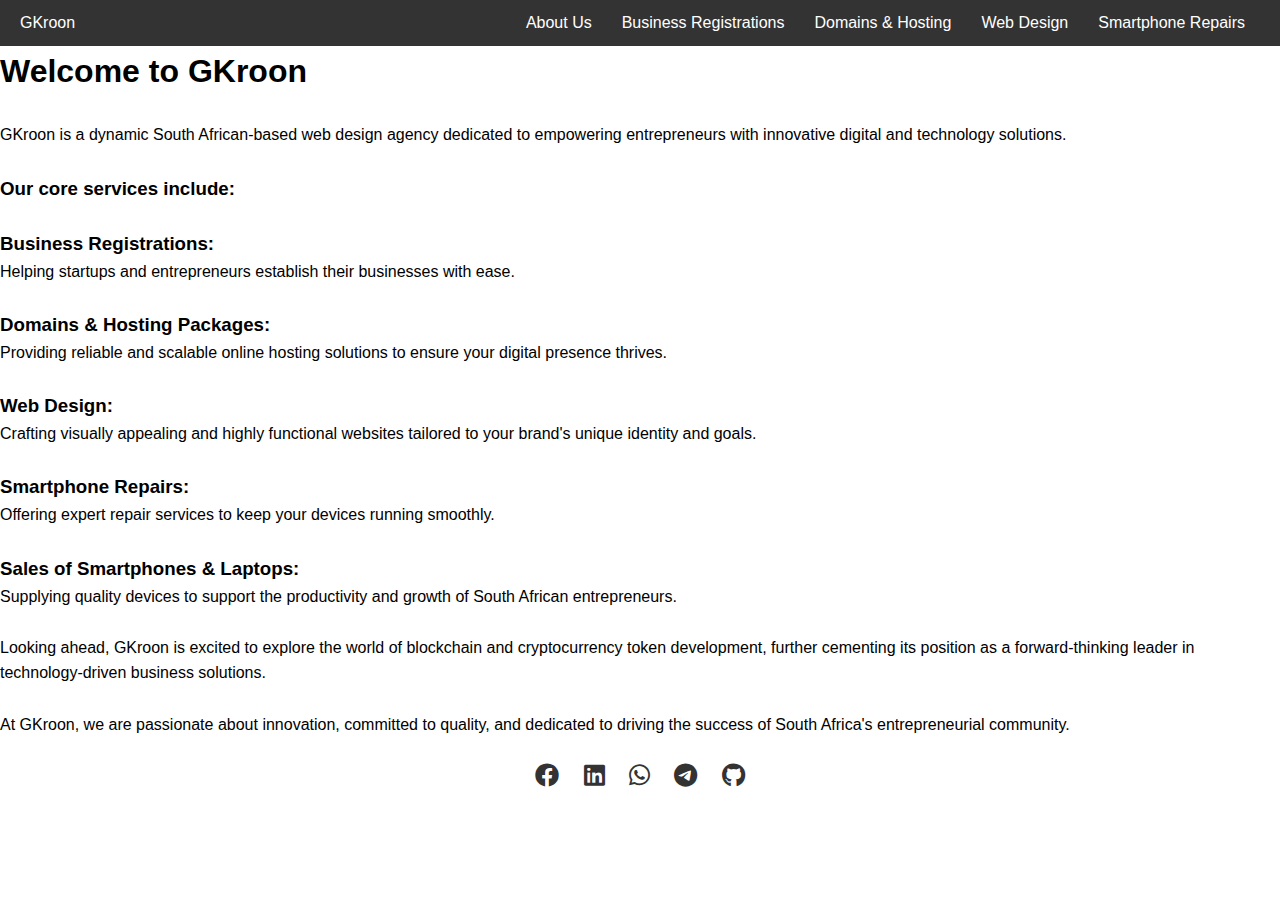
<file: index.html>
<!DOCTYPE html>
<html lang="en">
<head>
    <meta charset="UTF-8">
    <meta name="viewport" content="width=device-width, initial-scale=1.0">
    <link rel="stylesheet" href="styles.css">
    <link rel="stylesheet" href="https://cdnjs.cloudflare.com/ajax/libs/font-awesome/6.0.0-beta3/css/all.min.css">
    <link
    rel="stylesheet"
    href="https://cdnjs.cloudflare.com/ajax/libs/animate.css/4.1.1/animate.min.css"
  />
    <title>About Us @ GKroon</title>
</head>
<body>
    <header>
        <div class="logo">GKroon</div>
        <nav class="navbar">
            <div class="hamburger" id="hamburger">
                <span></span>
                <span></span>
                <span></span>
            </div>
            <ul class="nav-links" id="nav-links">
                <li class="animate__animated animate__heartBeat><a href="index.html">About Us</a></li>
                <li><a href="br.html">Business Registrations</a></li>
                <li><a href="dh.html">Domains & Hosting</a></li>
                <li><a href="wd.html">Web Design</a></li>
                <li><a href="sd.html">Smartphone Repairs</a></li>
            </ul>
        </nav>
    </header>

    <main>
        <h1 class="animate__animated animate__heartBeat">Welcome to GKroon</h1> 
<br>
GKroon is a dynamic South African-based web design agency dedicated to empowering entrepreneurs with innovative digital and technology solutions.<br>
<br><p><h3>Our core services include:</h3> </p>
<br><p><h3>Business Registrations:</h3> Helping startups and entrepreneurs establish their businesses with ease.</p><br>  
<p><h3>Domains & Hosting Packages:</h3> Providing reliable and scalable online hosting solutions to ensure your digital presence thrives.</p><br>
<p><h3>Web Design:</h3> Crafting visually appealing and highly functional websites tailored to your brand's unique identity and goals.</p><br>  
<p><h3>Smartphone Repairs:</h3> Offering expert repair services to keep your devices running smoothly.</p><br> 
<p><h3>Sales of Smartphones & Laptops:</h3> Supplying quality devices to support the productivity and growth of South African entrepreneurs.</p>
    <br>
<p>Looking ahead, GKroon is excited to explore the world of blockchain and cryptocurrency token development, further cementing its position as a forward-thinking leader in technology-driven business solutions.  
</p>
    <br>
<p>At GKroon, we are passionate about innovation, committed to quality, and dedicated to driving the success of South Africa's entrepreneurial community.</p>
    </main>

    <footer>
        <div class="footer-menu">
            <a href="https://www.facebook.com/profile.php?id=61568492595862" target="_blank"><i class="fab fa-facebook"></i></a>
            <a href="https://linkedin.com" target="_blank"><i class="fab fa-linkedin"></i></a>
            <a href="https://wa.me/27661199255" target="_blank"><i class="fab fa-whatsapp"></i></a>
            <a href="https://telegram.org" target="_blank"><i class="fab fa-telegram"></i></a>
            <a href="https://g-kroon.github.io/GKroonWeb/" target="_blank"><i class="fab fa-github"></i></a>
        </div>
    </footer>

    <script src="script.js"></script>
</body>
</html>
</file>
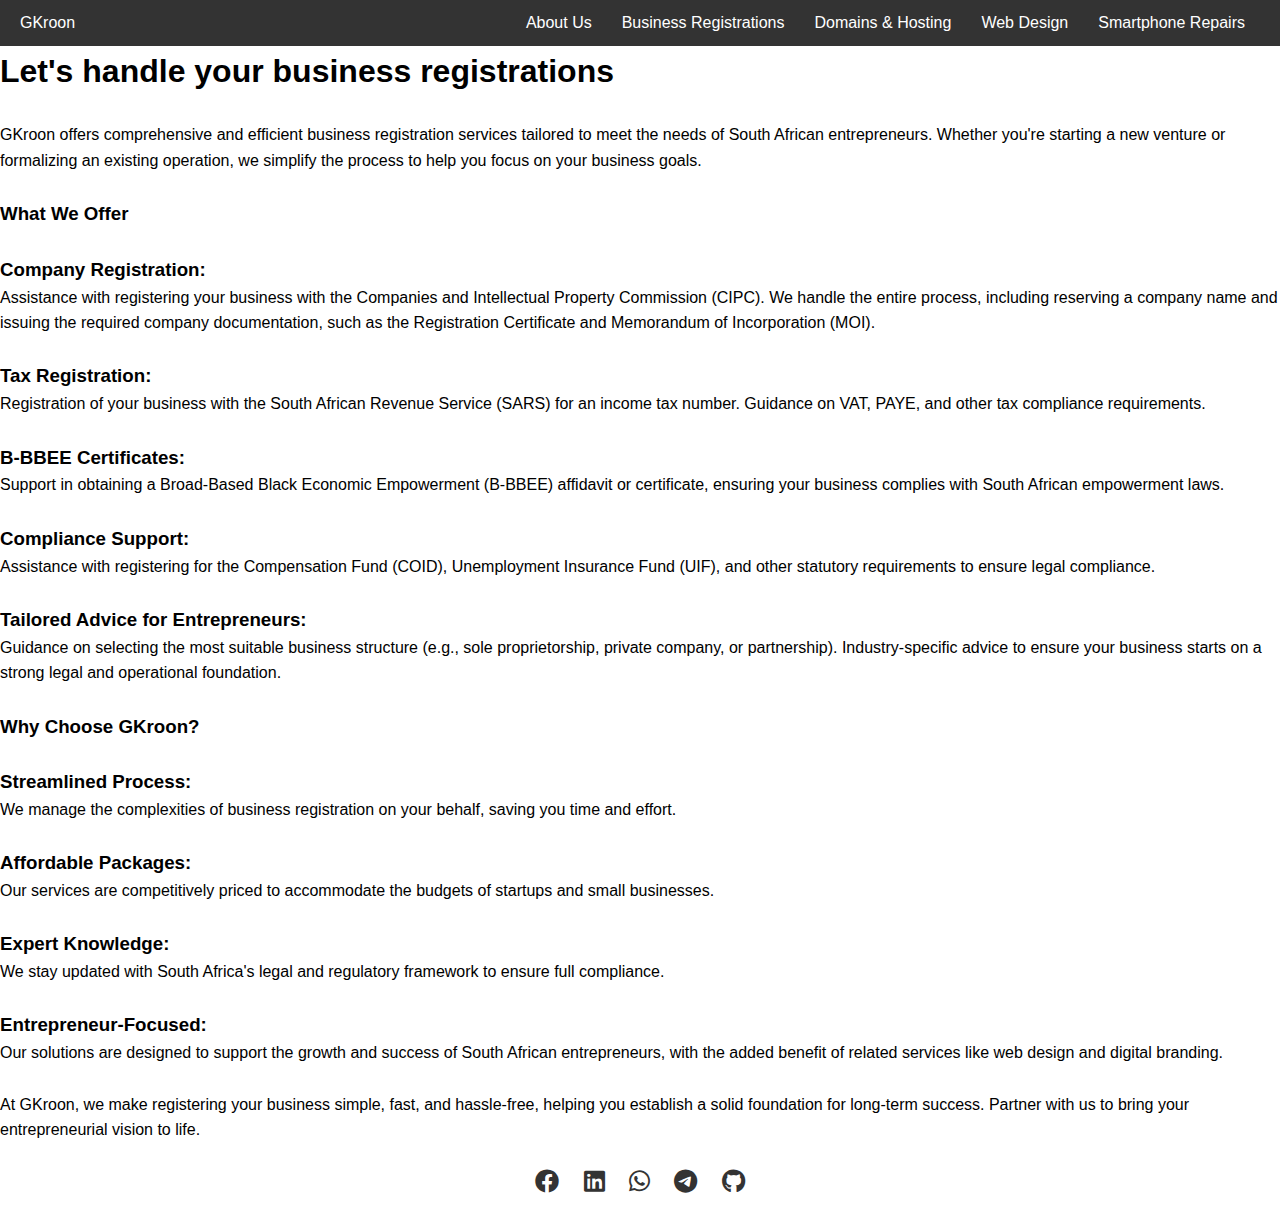
<file: br.html>
<!DOCTYPE html>
<html lang="en">
<head>
    <meta charset="UTF-8">
    <meta name="viewport" content="width=device-width, initial-scale=1.0">
    <link rel="stylesheet" href="styles.css">
    <link rel="stylesheet" href="https://cdnjs.cloudflare.com/ajax/libs/font-awesome/6.0.0-beta3/css/all.min.css">
    <link
    rel="stylesheet"
    href="https://cdnjs.cloudflare.com/ajax/libs/animate.css/4.1.1/animate.min.css"
  />
    <title>Business Registrations @ GKroon</title>
</head>
<body>
    <header>
        <div class="logo">GKroon</div>
        <nav class="navbar">
            <div class="hamburger" id="hamburger">
                <span></span>
                <span></span>
                <span></span>
            </div>
            <ul class="nav-links" id="nav-links">
                <li><a href="index.html">About Us</a></li>
                <li><a href="br.html">Business Registrations</a></li>
                <li><a href="dh.html">Domains & Hosting</a></li>
                <li><a href="wd.html">Web Design</a></li>
                <li><a href="sr.html">Smartphone Repairs</a></li>
            </ul>
        </nav>
    </header>

    <main>
        <h1 class="animate__animated animate__heartBeat">Let's handle your business registrations</h1>
          
<br>
<p>GKroon offers comprehensive and efficient business registration services tailored to meet the needs of South African entrepreneurs. Whether you're starting a new venture or formalizing an existing operation, we simplify the process to help you focus on your business goals.</p>  
<br>
 <p><h3>What We Offer</h3></p>
<br>
<p><h3>Company Registration:</h3>  
   Assistance with registering your business with the Companies and Intellectual Property Commission (CIPC).  
   We handle the entire process, including reserving a company name and issuing the required company documentation, such as the Registration Certificate and Memorandum of Incorporation (MOI).</p>  
<br>
<p><h3>Tax Registration:</h3>  
    Registration of your business with the South African Revenue Service (SARS) for an income tax number.  
    Guidance on VAT, PAYE, and other tax compliance requirements.</p>  
<br>
<p><h3>B-BBEE Certificates:</h3>  
    Support in obtaining a Broad-Based Black Economic Empowerment (B-BBEE) affidavit or certificate, ensuring your business complies with South African empowerment laws.</p>  
<br>
<p><h3>Compliance Support:</h3>  
    Assistance with registering for the Compensation Fund (COID), Unemployment Insurance Fund (UIF), and other statutory requirements to ensure legal compliance.</p>  
<br>
<p><h3>Tailored Advice for Entrepreneurs:</h3>  
    Guidance on selecting the most suitable business structure (e.g., sole proprietorship, private company, or partnership).  
    Industry-specific advice to ensure your business starts on a strong legal and operational foundation.</p>  
<br>
 <h3>Why Choose GKroon?</h3><br>
<p><h3>Streamlined Process:</h3> We manage the complexities of business registration on your behalf, saving you time and effort.</p><br>  
<p><h3>Affordable Packages:</h3> Our services are competitively priced to accommodate the budgets of startups and small businesses.</p><br>  
<p><h3>Expert Knowledge:</h3> We stay updated with South Africa's legal and regulatory framework to ensure full compliance.</p><br>  
<p><h3>Entrepreneur-Focused:</h3>Our solutions are designed to support the growth and success of South African entrepreneurs, with the added benefit of related services like web design and digital branding.</p>  
<br>
<p>At GKroon, we make registering your business simple, fast, and hassle-free, helping you establish a solid foundation for long-term success. Partner with us to bring your entrepreneurial vision to life.</p>
    </main>

    <footer>
        <div class="footer-menu">
            <a href="https://www.facebook.com/profile.php?id=61568492595862" target="_blank"><i class="fab fa-facebook"></i></a>
            <a href="https://linkedin.com" target="_blank"><i class="fab fa-linkedin"></i></a>
            <a href="https://wa.me/271199255" target="_blank"><i class="fab fa-whatsapp"></i></a>
            <a href="https://telegram.org" target="_blank"><i class="fab fa-telegram"></i></a>
            <a href="https://g-kroon.github.io/GKroonWeb/" target="_blank"><i class="fab fa-github"></i></a>
        </div>
    </footer>

    <script src="script.js"></script>
</body>
  </html>
</file>
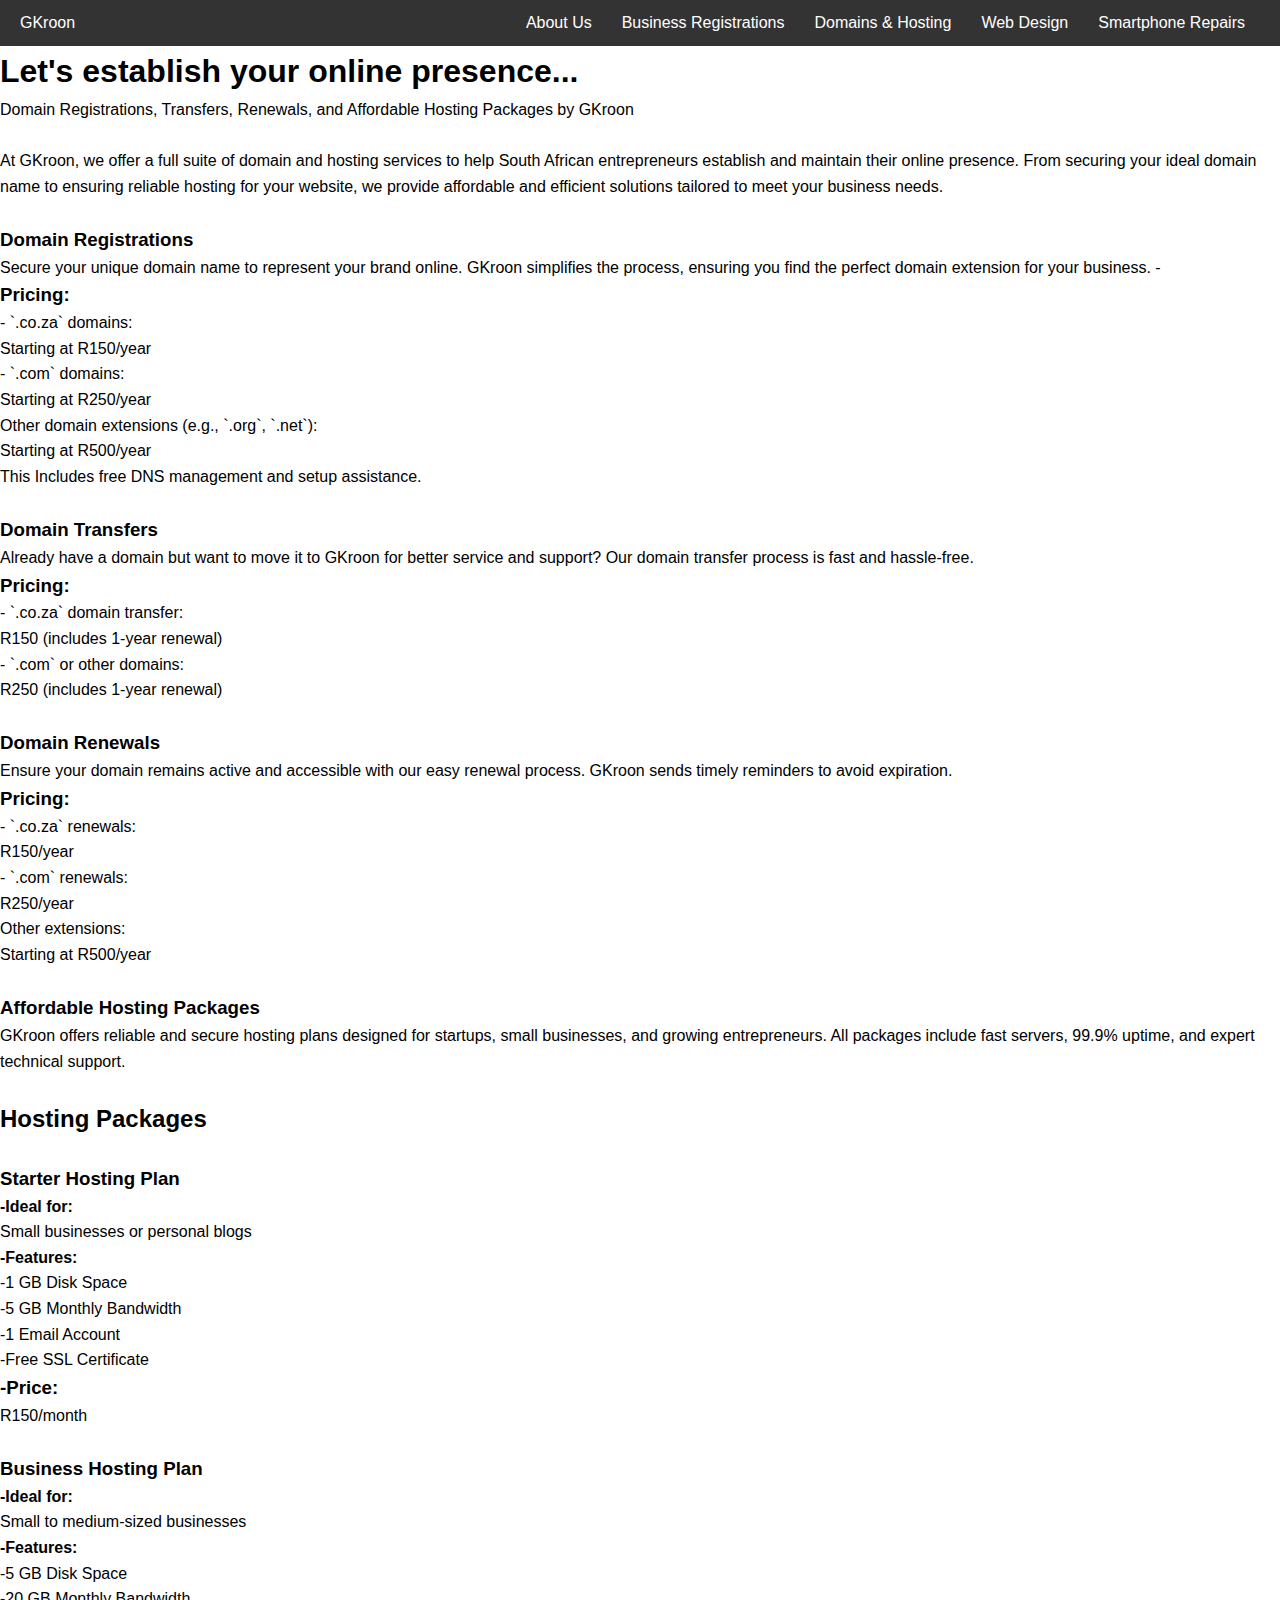
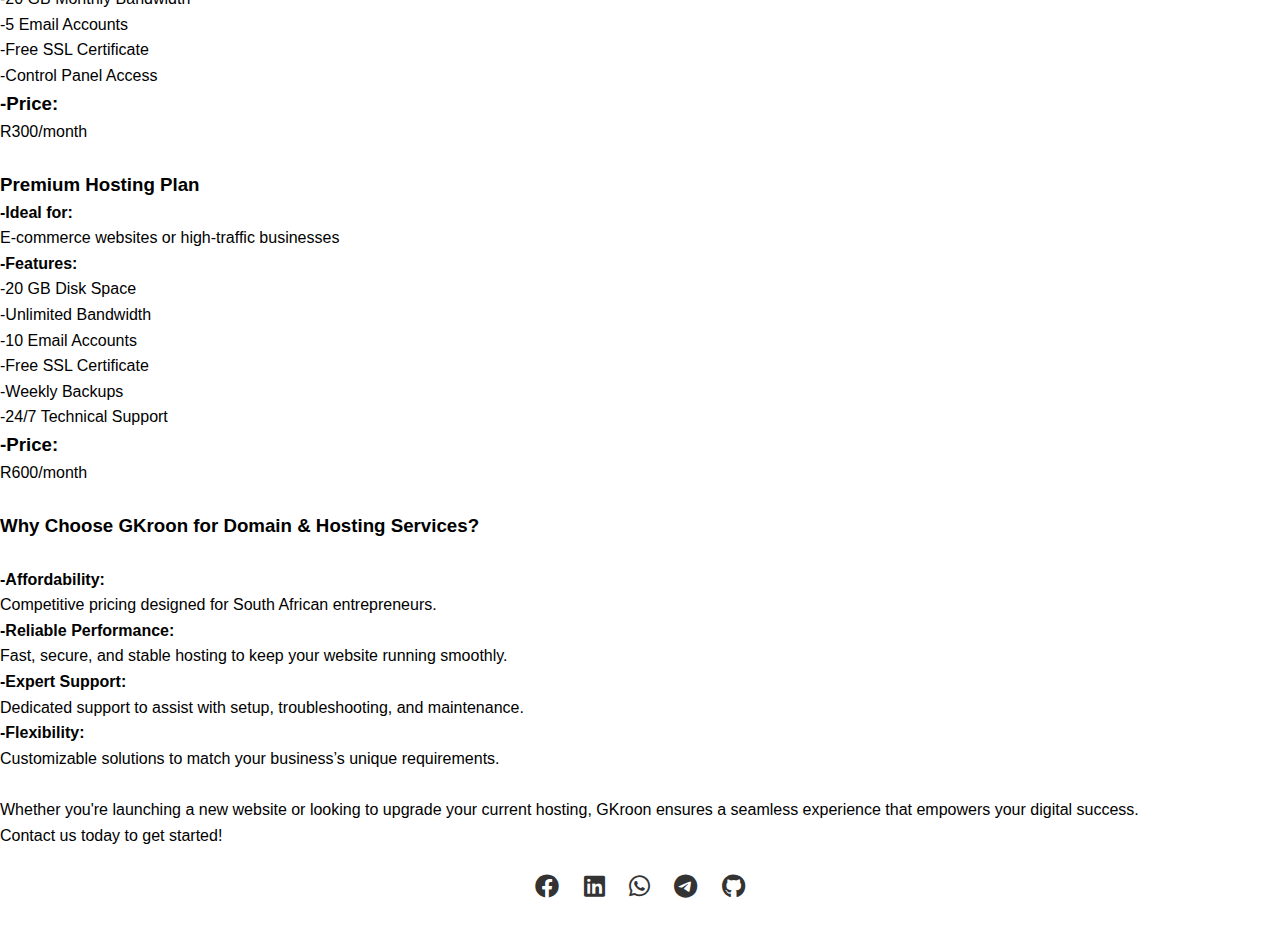
<file: dh.html>
<!DOCTYPE html>
<html lang="en">
<head>
    <meta charset="UTF-8">
    <meta name="viewport" content="width=device-width, initial-scale=1.0">
    <link rel="stylesheet" href="styles.css">
    <link rel="stylesheet" href="https://cdnjs.cloudflare.com/ajax/libs/font-awesome/6.0.0-beta3/css/all.min.css">
    <link
    rel="stylesheet"
    href="https://cdnjs.cloudflare.com/ajax/libs/animate.css/4.1.1/animate.min.css"
  />
    <title>Domains & Hosting @ GKroon</title>
</head>
<body>
    <header>
        <div class="logo">GKroon</div>
        <nav class="navbar">
            <div class="hamburger" id="hamburger">
                <span></span>
                <span></span>
                <span></span>
            </div>
            <ul class="nav-links" id="nav-links">
                <li><a href="index.html">About Us</a></li>
                <li><a href="br.html">Business Registrations</a></li>
                <li><a href="dh.html">Domains & Hosting</a></li>
                <li><a href="wd.html">Web Design</a></li>
                <li><a href="sr.html">Smartphone Repairs</a></li>
            </ul>
        </nav>
    </header>

    <main>
        <h1 class="animate__animated animate__heartBeat">Let's establish your online presence...</h1>
        <p>Domain Registrations, Transfers, Renewals, and Affordable Hosting Packages by GKroon</p> 
<br>
<p>At GKroon, we offer a full suite of domain and hosting services to help South African entrepreneurs establish and maintain their online presence. From securing your ideal domain name to ensuring reliable hosting for your website, we provide affordable and efficient solutions tailored to meet your business needs.</p> 

<br>

<h3>Domain Registrations</h3> 
Secure your unique domain name to represent your brand online. GKroon simplifies the process, ensuring you find the perfect domain extension for your business.  
-<br><p><h3>Pricing:</h3>  
  <p>- `.co.za` domains:</p><p>Starting at R150/year</p>  
  <p>- `.com` domains:</p><p>Starting at R250/year</p>  
  <p>Other domain extensions (e.g., `.org`, `.net`):</p><p>Starting at R500/year</p>
<p>This Includes free DNS management and setup assistance.</p>
<br>

<h3>Domain Transfers</h3>  
Already have a domain but want to move it to GKroon for better service and support? Our domain transfer process is fast and hassle-free.  
<br><h3>Pricing:</h3>  
  <p>- `.co.za` domain transfer:</p><p>R150 (includes 1-year renewal)</p> 
  <p>- `.com` or other domains:</p><p>R250 (includes 1-year renewal)</p>  

<br>
<h3>Domain Renewals</h3> 
Ensure your domain remains active and accessible with our easy renewal process. GKroon sends timely reminders to avoid expiration.  
<h3>Pricing:</h3>  
  <p>- `.co.za` renewals:</p><p>R150/year</p>  
  <p>- `.com` renewals:</p><p>R250/year</p>  
  <p>Other extensions:</p><p>Starting at R500/year</p> 

<br>

<h3>Affordable Hosting Packages</h3> 
<p>GKroon offers reliable and secure hosting plans designed for startups, small businesses, and growing entrepreneurs. All packages include fast servers, 99.9% uptime, and expert technical support.<p><br>  

<h2>Hosting Packages</h2><br> 
<h3>Starter Hosting Plan</h3> 
   <h4>-Ideal for:</h4> Small businesses or personal blogs  
   <h4>-Features:</h4> 
     <p>-1 GB Disk Space</p> 
     <p>-5 GB Monthly Bandwidth</p> 
     <p>-1 Email Account</p> 
     <p>-Free SSL Certificate</p>
   <h3>-Price:</h3><p>R150/month</p> 
<br>
<h3>Business Hosting Plan</h3> 
  <h4>-Ideal for:</h4> Small to medium-sized businesses  
   <h4>-Features:</h4>  
     <p>-5 GB Disk Space</p>  
     <p>-20 GB Monthly Bandwidth</p>  
     <p>-5 Email Accounts</p>  
     <p>-Free SSL Certificate</p>  
     <p>-Control Panel Access</p> 
   <h3>-Price:</h3><p>R300/month</p>  
<br>
<h3>Premium Hosting Plan</h3>  
  <h4>-Ideal for:</h4>E-commerce websites or high-traffic businesses  
   <h4>-Features:</h4> 
    <p>-20 GB Disk Space</p>
     <p>-Unlimited Bandwidth</p> 
     <p>-10 Email Accounts</p> 
     <p>-Free SSL Certificate</p>  
     <p>-Weekly Backups</p>  
     <p>-24/7 Technical Support</p>
   <h3>-Price:</h3><p>R600/month</p>  

<br>

 <h3>Why Choose GKroon for Domain & Hosting Services?</h3> </br> 
<h4>-Affordability:</h4><p>Competitive pricing designed for South African entrepreneurs.</p> 
<h4>-Reliable Performance:</h4><p>Fast, secure, and stable hosting to keep your website running smoothly.</p> 
<h4>-Expert Support:</h4><p>Dedicated support to assist with setup, troubleshooting, and maintenance.</p>
<h4>-Flexibility:</h4><p>Customizable solutions to match your business’s unique requirements.</p> 
<br>
<p>Whether you're launching a new website or looking to upgrade your current hosting, GKroon ensures a seamless experience that empowers your digital success.</p><p>Contact us today to get started!</p>
    </main>

    <footer>
        <div class="footer-menu">
            <a href="https://facebook.com" target="_blank"><i class="fab fa-facebook"></i></a>
            <a href="https://linkedin.com" target="_blank"><i class="fab fa-linkedin"></i></a>
            <a href="https://wa.me" target="_blank"><i class="fab fa-whatsapp"></i></a>
            <a href="https://telegram.org" target="_blank"><i class="fab fa-telegram"></i></a>
            <a href="https://github.com" target="_blank"><i class="fab fa-github"></i></a>
        </div>
    </footer>

    <script src="script.js"></script>
</body>
  </html>
</file>
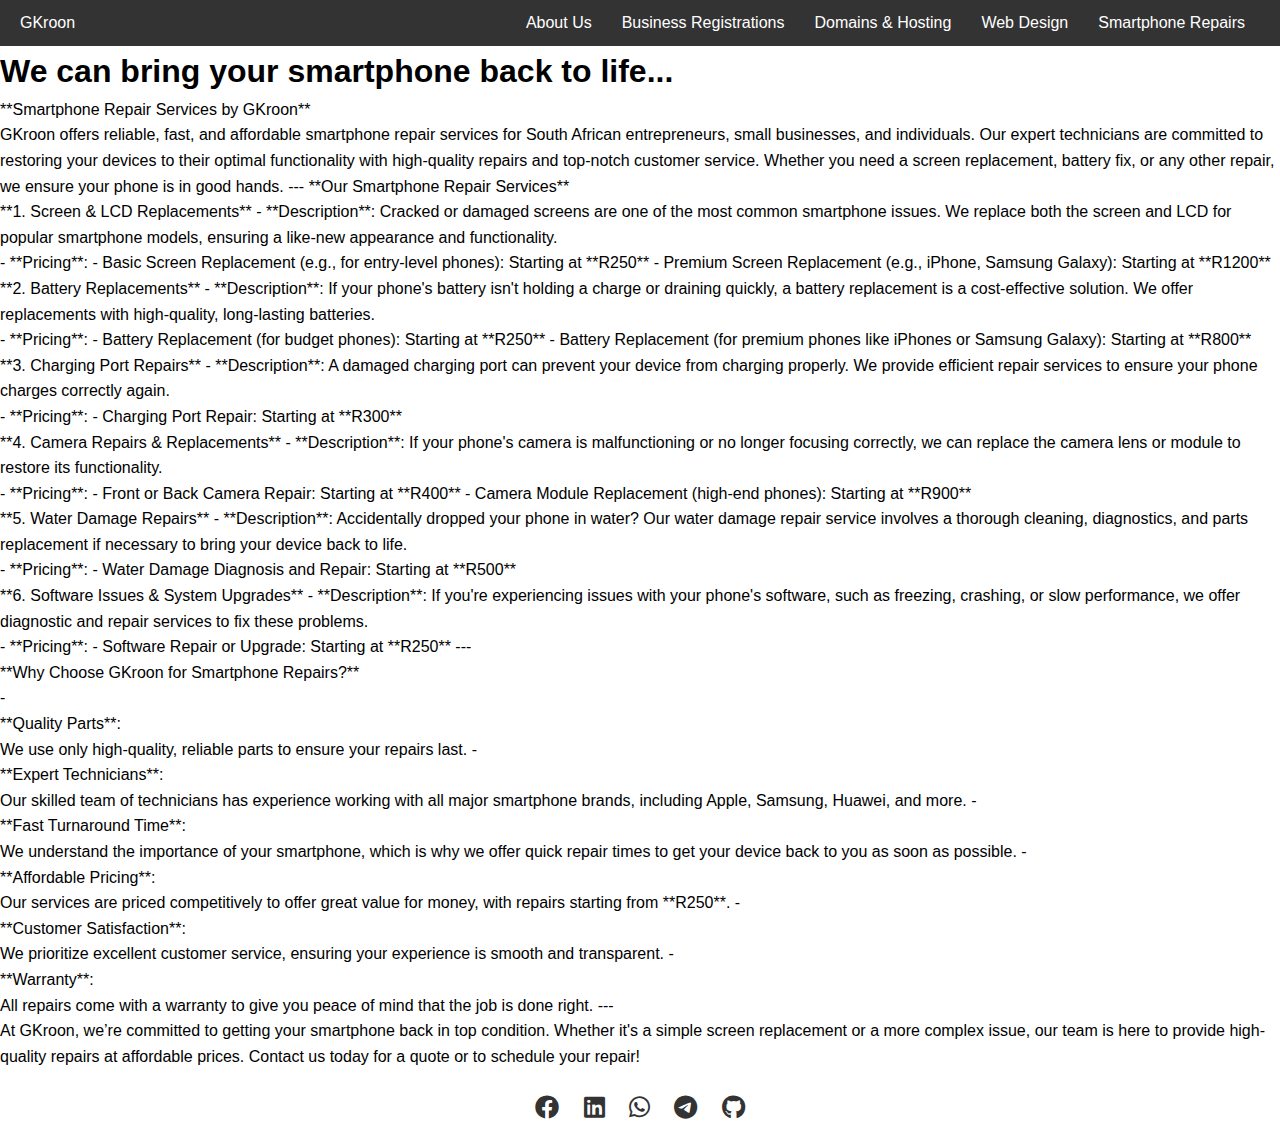
<file: sr.html>
<!DOCTYPE html>
<html lang="en">
<head>
    <meta charset="UTF-8">
    <meta name="viewport" content="width=device-width, initial-scale=1.0">
    <link rel="stylesheet" href="styles.css">
    <link rel="stylesheet" href="https://cdnjs.cloudflare.com/ajax/libs/font-awesome/6.0.0-beta3/css/all.min.css">
    <link
    rel="stylesheet"
    href="https://cdnjs.cloudflare.com/ajax/libs/animate.css/4.1.1/animate.min.css"
  />
    <title>Smartphone Repairs @ GKroon</title>
</head>
<body>
    <header>
        <div class="logo">GKroon</div>
        <nav class="navbar">
            <div class="hamburger" id="hamburger">
                <span></span>
                <span></span>
                <span></span>
            </div>
            <ul class="nav-links" id="nav-links">
                <li><a href="index.html">About Us</a></li>
                <li><a href="br.html">Business Registrations</a></li>
                <li><a href="dh.html">Domains & Hosting</a></li>
                <li><a href="wd.html">Web Design</a></li>
                <li><a href="sr.html">Smartphone Repairs</a></li>
            </ul>
        </nav>
    </header>

    <main>
        <h1 class="animate__animated animate__heartBeat">We can bring your smartphone back to life...</h1>
        <p>**Smartphone Repair Services by GKroon**  

<br>GKroon offers reliable, fast, and affordable smartphone repair services for South African entrepreneurs, small businesses, and individuals. Our expert technicians are committed to restoring your devices to their optimal functionality with high-quality repairs and top-notch customer service. Whether you need a screen replacement, battery fix, or any other repair, we ensure your phone is in good hands.  

---

<be></be> **Our Smartphone Repair Services**  

<br> **1. Screen & LCD Replacements**  
   - **Description**: Cracked or damaged screens are one of the most common smartphone issues. We replace both the screen and LCD for popular smartphone models, ensuring a like-new appearance and functionality.  
   <br>- **Pricing**:  
     - Basic Screen Replacement (e.g., for entry-level phones): Starting at **R250**  
     - Premium Screen Replacement (e.g., iPhone, Samsung Galaxy): Starting at **R1200**  

<be></be> **2. Battery Replacements**  
   - **Description**: If your phone's battery isn't holding a charge or draining quickly, a battery replacement is a cost-effective solution. We offer replacements with high-quality, long-lasting batteries.  
  <br> - **Pricing**:  
     - Battery Replacement (for budget phones): Starting at **R250**  
     - Battery Replacement (for premium phones like iPhones or Samsung Galaxy): Starting at **R800**  

<br> **3. Charging Port Repairs**  
   - **Description**: A damaged charging port can prevent your device from charging properly. We provide efficient repair services to ensure your phone charges correctly again.  
  <br> - **Pricing**:  
     - Charging Port Repair: Starting at **R300**  

<br> **4. Camera Repairs & Replacements**  
   - **Description**: If your phone's camera is malfunctioning or no longer focusing correctly, we can replace the camera lens or module to restore its functionality.  
  <br> - **Pricing**:  
     - Front or Back Camera Repair: Starting at **R400**  
     - Camera Module Replacement (high-end phones): Starting at **R900**  

<br> **5. Water Damage Repairs**  
   - **Description**: Accidentally dropped your phone in water? Our water damage repair service involves a thorough cleaning, diagnostics, and parts replacement if necessary to bring your device back to life.  
 <br>  - **Pricing**:  
     - Water Damage Diagnosis and Repair: Starting at **R500**  

<br> **6. Software Issues & System Upgrades**  
   - **Description**: If you're experiencing issues with your phone's software, such as freezing, crashing, or slow performance, we offer diagnostic and repair services to fix these problems.  
  <br>- **Pricing**:  
     - Software Repair or Upgrade: Starting at **R250**  

---

<br> **Why Choose GKroon for Smartphone Repairs?**  
<br>
-<br> **Quality Parts**: <br>We use only high-quality, reliable parts to ensure your repairs last.  
-<br> **Expert Technicians**: <br>Our skilled team of technicians has experience working with all major smartphone brands, including Apple, Samsung, Huawei, and more.  
-<br> **Fast Turnaround Time**: <br>We understand the importance of your smartphone, which is why we offer quick repair times to get your device back to you as soon as possible.  
-<br> **Affordable Pricing**: <br>Our services are priced competitively to offer great value for money, with repairs starting from **R250**.  
-<br> **Customer Satisfaction**:<br> We prioritize excellent customer service, ensuring your experience is smooth and transparent.  
- <br>**Warranty**:<br> All repairs come with a warranty to give you peace of mind that the job is done right.  

---<br>

At GKroon, we’re committed to getting your smartphone back in top condition. Whether it's a simple screen replacement or a more complex issue, our team is here to provide high-quality repairs at affordable prices. Contact us today for a quote or to schedule your repair!</p>
    </main>

    <footer>
        <div class="footer-menu">
            <a href="https://facebook.com" target="_blank"><i class="fab fa-facebook"></i></a>
            <a href="https://linkedin.com" target="_blank"><i class="fab fa-linkedin"></i></a>
            <a href="https://wa.me" target="_blank"><i class="fab fa-whatsapp"></i></a>
            <a href="https://telegram.org" target="_blank"><i class="fab fa-telegram"></i></a>
            <a href="https://github.com" target="_blank"><i class="fab fa-github"></i></a>
        </div>
    </footer>

    <script src="script.js"></script>
</body>
  </html>
</file>
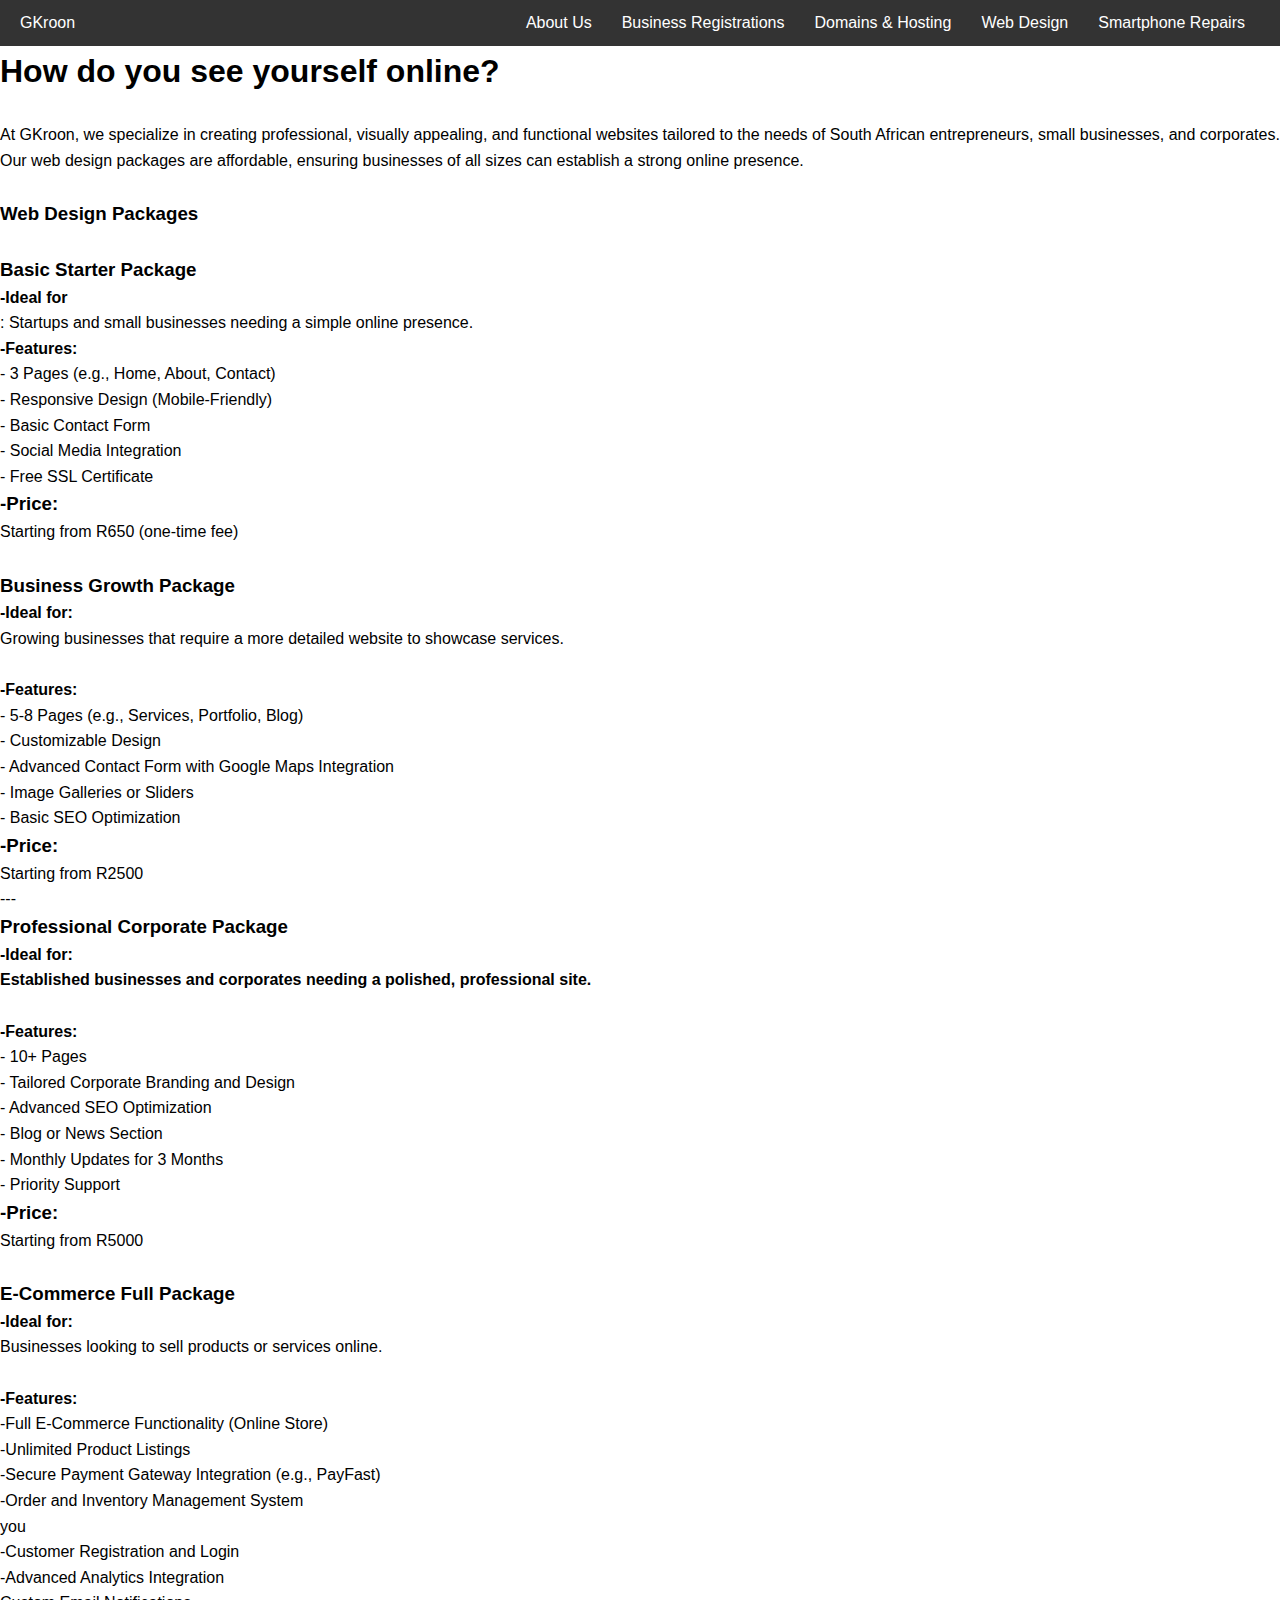
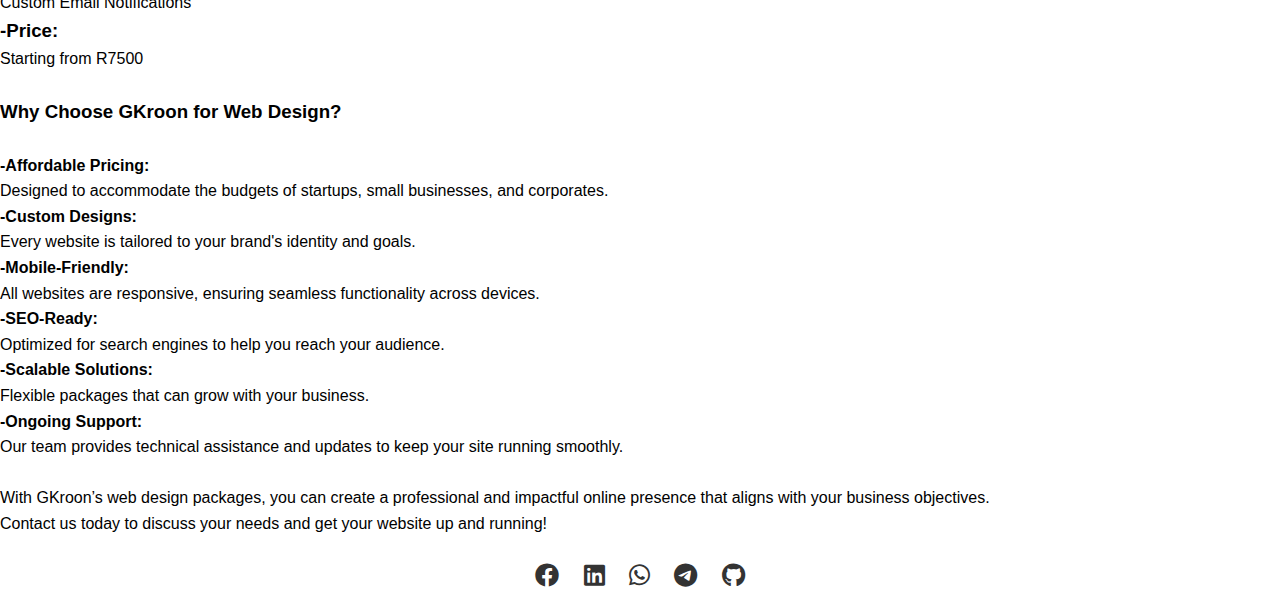
<file: wd.html>
<!DOCTYPE html>
<html lang="en">
<head>
    <meta charset="UTF-8">
    <meta name="viewport" content="width=device-width, initial-scale=1.0">
    <link rel="stylesheet" href="styles.css">
    <link rel="stylesheet" href="https://cdnjs.cloudflare.com/ajax/libs/font-awesome/6.0.0-beta3/css/all.min.css">
    <link
    rel="stylesheet"
    href="https://cdnjs.cloudflare.com/ajax/libs/animate.css/4.1.1/animate.min.css"
  />
    <title>Web Design @ GKroon</title>
</head>
<body>
    <header>
        <div class="logo">GKroon</div>
        <nav class="navbar">
            <div class="hamburger" id="hamburger">
                <span></span>
                <span></span>
                <span></span>
            </div>
            <ul class="nav-links" id="nav-links">
                <li><a href="index.html">About Us</a></li>
                <li><a href="br.html">Business Registrations</a></li>
                <li><a href="dh.html">Domains & Hosting</a></li>
                <li><a href="wd.html">Web Design</a></li>
                <li><a href="sr.html">Smartphone Repairs</a></li>
            </ul>
        </nav>
    </header>

    <main>
        <h1 class="animate__animated animate__heartBeat">How do you see yourself online?</h1>
      <br><p>At GKroon, we specialize in creating professional, visually appealing, and functional websites tailored to the needs of South African entrepreneurs, small businesses, and corporates.</p><p>Our web design packages are affordable, ensuring businesses of all sizes can establish a strong online presence.</p>

<br><h3>Web Design Packages</h3>  

<br> <h3>Basic Starter Package</h3>  
  <h4>-Ideal for</h4>: Startups and small businesses needing a simple online presence.  
   <br><h4>-Features:</h4>  
     <p>- 3 Pages (e.g., Home, About, Contact)</p> 
     <p>- Responsive Design (Mobile-Friendly)</p>  
     <p>- Basic Contact Form</p> 
     <p>- Social Media Integration</p>  
     <p>- Free SSL Certificate</p>  
   <h3>-Price:</h3><p>Starting from R650 (one-time fee)</p> 
        
<br><h3>Business Growth Package</h3> 
   <h4>-Ideal for:</h4><p>Growing businesses that require a more detailed website to showcase services.</p>  
   <br><h4>-Features:</h4> 
    <p>- 5-8 Pages (e.g., Services, Portfolio, Blog)</p>  
    <p> - Customizable Design</p>  
     <p>- Advanced Contact Form with Google Maps Integration</p> 
     <p>- Image Galleries or Sliders</p>  
     <p>- Basic SEO Optimization</p>  
   <h3>-Price:</h3><p>Starting from R2500</p> 
---<br>
 <h3>Professional Corporate Package</h3> 
   <h4>-Ideal for:<h4><p>Established businesses and corporates needing a polished, professional site.</p> 
   <br><h4>-Features:</h4>  
     <p>- 10+ Pages</p> 
     <p>- Tailored Corporate Branding and Design</p> 
     <p>- Advanced SEO Optimization</p>  
     <p>- Blog or News Section</p> 
     <p>- Monthly Updates for 3 Months</p>  
     <p>- Priority Support</p>  
 <h3>-Price:</h3><p> Starting from R5000</p>  

<br><h3>E-Commerce Full Package</h3> 
   <h4>-Ideal for:</h4><p> Businesses looking to sell products or services online.</p>  
  <br><h4>-Features:</h4>
    <p>-Full E-Commerce Functionality (Online Store)</p> 
     <p>-Unlimited Product Listings</p>  
     <p>-Secure Payment Gateway Integration (e.g., PayFast)</p> 
     <p>-Order and Inventory Management System</p>you 
    <p>-Customer Registration and Login</p> 
     <p>-Advanced Analytics Integration </p> 
     <p>Custom Email Notifications</p> 
   <h3>-Price:</h3><p>Starting from R7500</p>  
<br><h3>Why Choose GKroon for Web Design?</h3><br>
<h4>-Affordable Pricing:</h4><p>Designed to accommodate the budgets of startups, small businesses, and corporates.</p>  
<h4>-Custom Designs:</h4><p>Every website is tailored to your brand's identity and goals.</p>  
   <h4>-Mobile-Friendly:</h4><p>All websites are responsive, ensuring seamless functionality across devices.</p>  
<h4>-SEO-Ready:</h4> <p>Optimized for search engines to help you reach your audience.</p>  
<h4>-Scalable Solutions:</h4><p>Flexible packages that can grow with your business.</p>  
<h4>-Ongoing Support:</h4><p>Our team provides technical assistance and updates to keep your site running smoothly.</p>  
<br>
<p>With GKroon’s web design packages, you can create a professional and impactful online presence that aligns with your business objectives.</p><p>Contact us today to discuss your needs and get your website up and running!</p>
    </main>

    <footer>
        <div class="footer-menu">
            <a href="https://facebook.com" target="_blank"><i class="fab fa-facebook"></i></a>
            <a href="https://linkedin.com" target="_blank"><i class="fab fa-linkedin"></i></a>
            <a href="https://wa.me" target="_blank"><i class="fab fa-whatsapp"></i></a>
            <a href="https://telegram.org" target="_blank"><i class="fab fa-telegram"></i></a>
            <a href="https://github.com" target="_blank"><i class="fab fa-github"></i></a>
        </div>
    </footer>

    <script src="script.js"></script>
</body>
      </html>
</file>
<file: styles.css>
* {
    box-sizing: border-box;
    margin: 0;
    padding: 0;
}

body {
    font-family: Arial, sans-serif;
    line-height: 1.6;
}

header {
    background: #333;
    color: #fff;
    padding: 10px 20px;
    display: flex;
    justify-content: space-between;
    align-items: center;
}

.navbar {
    display: flex;
    align-items: center;
}

.hamburger {
    display: none;
    flex-direction: column;
    cursor: pointer;
}

.hamburger span {
    height: 3px;
    width: 25px;
    background: white;
    margin: 4px;
}

.nav-links {
    list-style: none;
    display: flex;
}

.nav-links li {
    margin: 0 15px;
}

.nav-links a {
    color: white;
    text-decoration: none;
}

.footer-menu {
    text-align: center;
    padding: 20px;
}

.footer-menu a {
    margin: 0 10px;
    color: #333;
    font-size: 24px;
}

@media (max-width: 768px) {
    .nav-links {
        display: none;
        flex-direction: column;
        position: absolute;
        top: 60px;
        left: 0;
        background: #333;
        width: 100%;
    }

    .nav-links.active {
        display: flex;
    }

    .hamburger {
        display: flex;
    }
}
</file>
